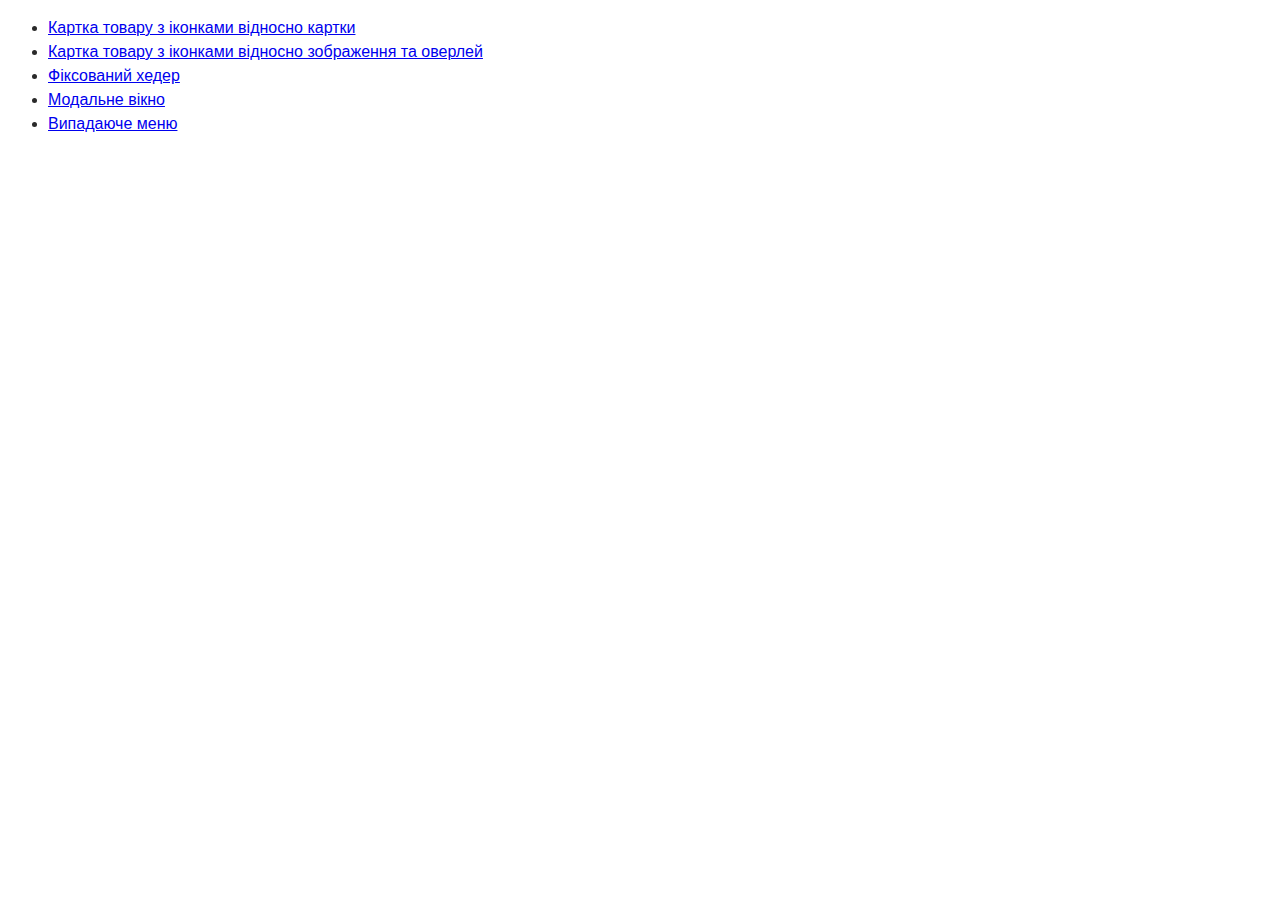
<file: index.html>
<!DOCTYPE html>
<html lang="en">
<head>
    <meta charset="UTF-8">
    <meta name="viewport" content="width=device-width, initial-scale=1.0">
    <title>Positioned elements</title>
    <link rel="stylesheet" href="./css/styles.css" />
</head>
<body>
<ul class="nav">
    <li>
        <a href="./icons.html">
            Картка товару з іконками відносно картки
        </a>
    </li>
    <li>
        <a href="./overlay.html">
            Картка товару з іконками відносно зображення та оверлей
        </a>
    </li>
    <li><a href="./fixed-header.html">Фіксований хедер</a></li>
    <li><a href="./modal.html">Модальне вікно</a></li>
    <li><a href="./dropdown.html">Випадаюче меню</a></li>
</ul>
</body>
</html>
</file>
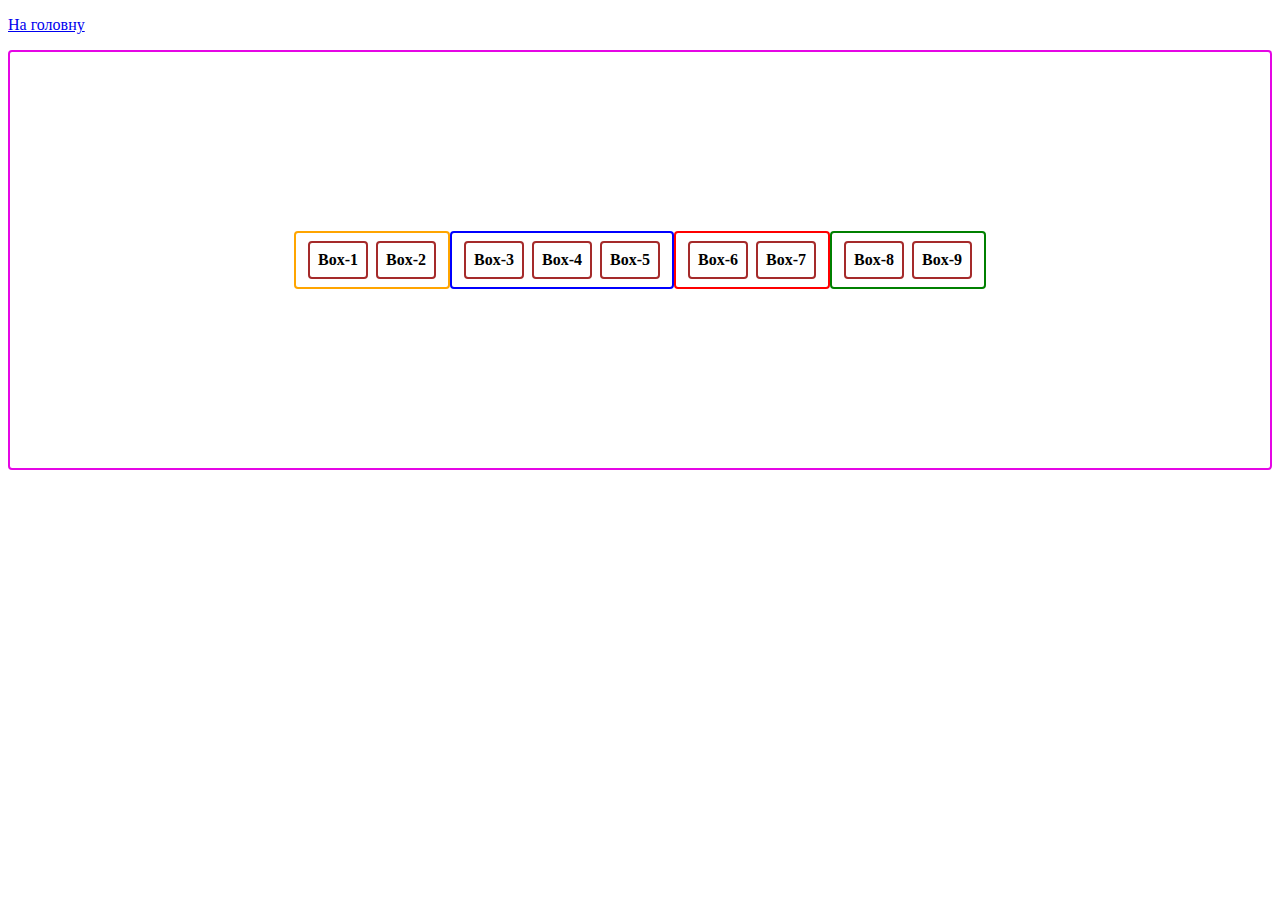
<file: auto-margin.html>
<!DOCTYPE html>
<html lang="en">
    <head>
        <meta charset="UTF-8">
        <meta name="viewport" content="width=device-width, initial-scale=1.0">
        <title>Flexbox та автоматичні відступи</title>
        <link rel="stylesheet" href="./css/auto-margin.css">
    </head>
    <body>
        <p>
            <a href="index.html">На головну</a>
        </p>

        <div class="container">
            <div class="group-1">
                <div class="box">Box-1</div>
                <div class="box">Box-2</div>
            </div>

            <div class="group-2">
                <div class="box">Box-3</div>
                <div class="box">Box-4</div>
                <div class="box">Box-5</div>
            </div>

            <div class="group-3">
                <div class="box">Box-6</div>
                <div class="box">Box-7</div>
            </div>

            <div class="group-4">
                <div class="box">Box-8</div>
                <div class="box">Box-9</div>
            </div>
        </div>

    </body>
</html>
</file>
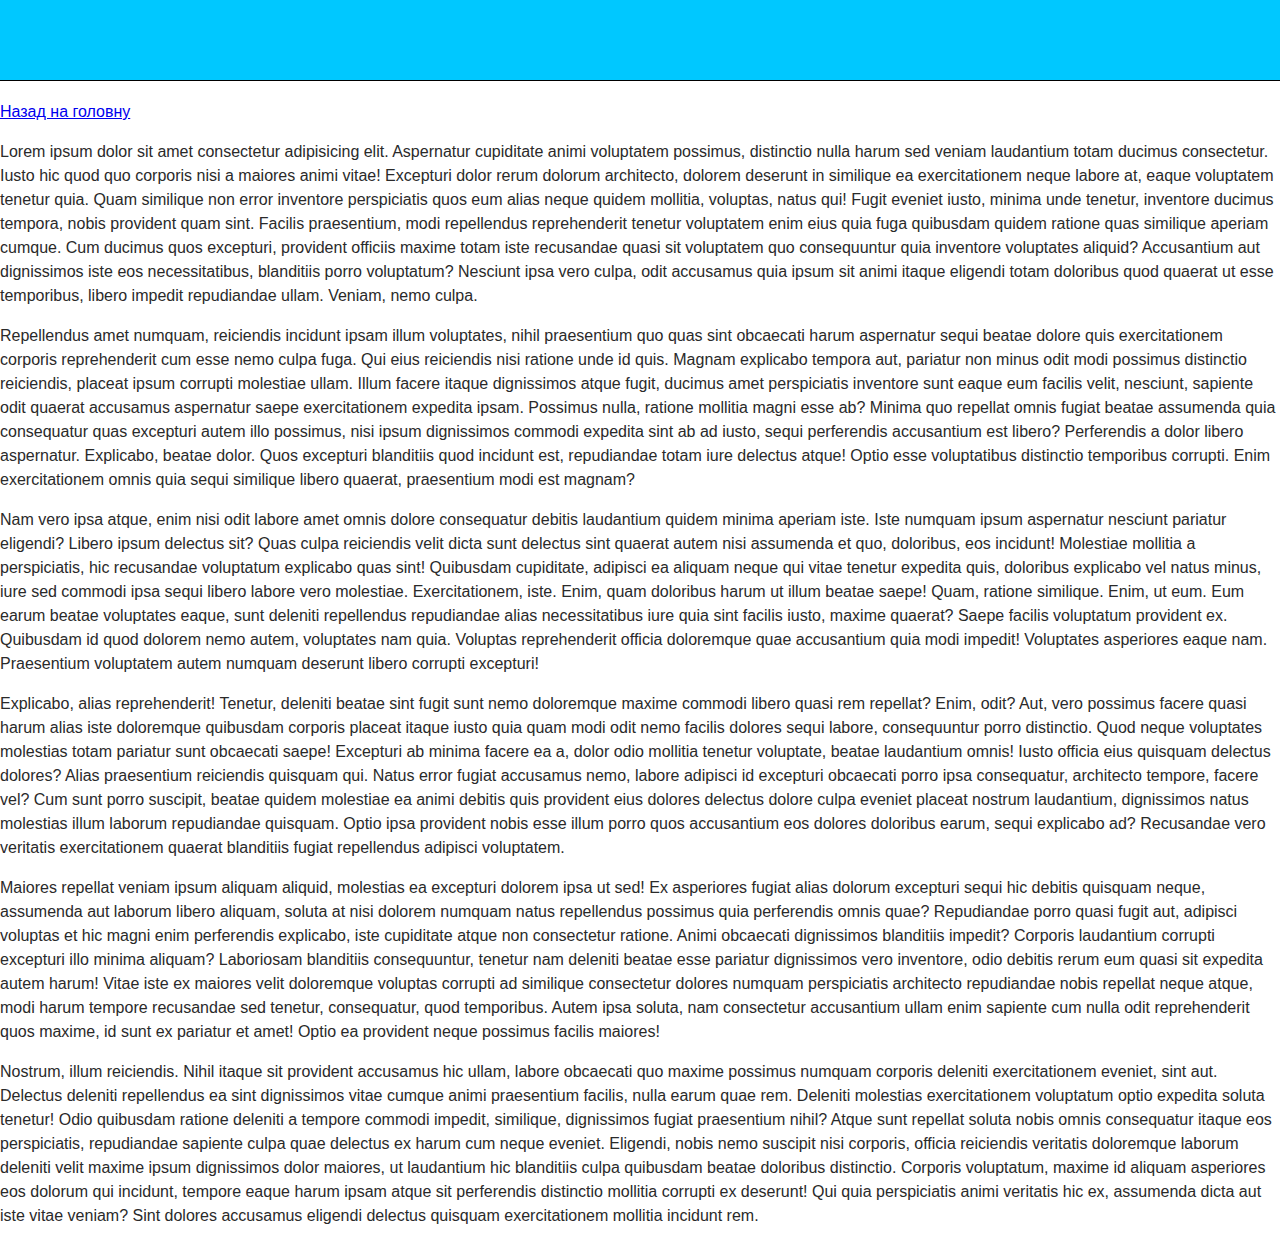
<file: fixed-header.html>
<!DOCTYPE html>
<html lang="en">
<head>
    <meta charset="UTF-8">
    <meta name="viewport" content="width=device-width, initial-scale=1.0">
    <title>Фіксований хедер</title>
    <link rel="stylesheet" href="./css/styles.css" />
    <link rel="stylesheet" href="./css/fixed-header.css" />
</head>
<body>
   <header class="page-header"></header>

<a href="/index.html">Назад на головну</a>

<p>
    Lorem ipsum dolor sit amet consectetur adipisicing elit. Aspernatur
    cupiditate animi voluptatem possimus, distinctio nulla harum sed veniam
    laudantium totam ducimus consectetur. Iusto hic quod quo corporis nisi a
    maiores animi vitae! Excepturi dolor rerum dolorum architecto, dolorem
    deserunt in similique ea exercitationem neque labore at, eaque voluptatem
    tenetur quia. Quam similique non error inventore perspiciatis quos eum
    alias neque quidem mollitia, voluptas, natus qui! Fugit eveniet iusto,
    minima unde tenetur, inventore ducimus tempora, nobis provident quam sint.
    Facilis praesentium, modi repellendus reprehenderit tenetur voluptatem
    enim eius quia fuga quibusdam quidem ratione quas similique aperiam
    cumque. Cum ducimus quos excepturi, provident officiis maxime totam iste
    recusandae quasi sit voluptatem quo consequuntur quia inventore voluptates
    aliquid? Accusantium aut dignissimos iste eos necessitatibus, blanditiis
    porro voluptatum? Nesciunt ipsa vero culpa, odit accusamus quia ipsum sit
    animi itaque eligendi totam doloribus quod quaerat ut esse temporibus,
    libero impedit repudiandae ullam. Veniam, nemo culpa.
</p>
<p>
    Repellendus amet numquam, reiciendis incidunt ipsam illum voluptates,
    nihil praesentium quo quas sint obcaecati harum aspernatur sequi beatae
    dolore quis exercitationem corporis reprehenderit cum esse nemo culpa
    fuga. Qui eius reiciendis nisi ratione unde id quis. Magnam explicabo
    tempora aut, pariatur non minus odit modi possimus distinctio reiciendis,
    placeat ipsum corrupti molestiae ullam. Illum facere itaque dignissimos
    atque fugit, ducimus amet perspiciatis inventore sunt eaque eum facilis
    velit, nesciunt, sapiente odit quaerat accusamus aspernatur saepe
    exercitationem expedita ipsam. Possimus nulla, ratione mollitia magni esse
    ab? Minima quo repellat omnis fugiat beatae assumenda quia consequatur
    quas excepturi autem illo possimus, nisi ipsum dignissimos commodi
    expedita sint ab ad iusto, sequi perferendis accusantium est libero?
    Perferendis a dolor libero aspernatur. Explicabo, beatae dolor. Quos
    excepturi blanditiis quod incidunt est, repudiandae totam iure delectus
    atque! Optio esse voluptatibus distinctio temporibus corrupti. Enim
    exercitationem omnis quia sequi similique libero quaerat, praesentium modi
    est magnam?
</p>
<p>
    Nam vero ipsa atque, enim nisi odit labore amet omnis dolore consequatur
    debitis laudantium quidem minima aperiam iste. Iste numquam ipsum
    aspernatur nesciunt pariatur eligendi? Libero ipsum delectus sit? Quas
    culpa reiciendis velit dicta sunt delectus sint quaerat autem nisi
    assumenda et quo, doloribus, eos incidunt! Molestiae mollitia a
    perspiciatis, hic recusandae voluptatum explicabo quas sint! Quibusdam
    cupiditate, adipisci ea aliquam neque qui vitae tenetur expedita quis,
    doloribus explicabo vel natus minus, iure sed commodi ipsa sequi libero
    labore vero molestiae. Exercitationem, iste. Enim, quam doloribus harum ut
    illum beatae saepe! Quam, ratione similique. Enim, ut eum. Eum earum
    beatae voluptates eaque, sunt deleniti repellendus repudiandae alias
    necessitatibus iure quia sint facilis iusto, maxime quaerat? Saepe facilis
    voluptatum provident ex. Quibusdam id quod dolorem nemo autem, voluptates
    nam quia. Voluptas reprehenderit officia doloremque quae accusantium quia
    modi impedit! Voluptates asperiores eaque nam. Praesentium voluptatem
    autem numquam deserunt libero corrupti excepturi!
</p>
<p>
    Explicabo, alias reprehenderit! Tenetur, deleniti beatae sint fugit sunt
    nemo doloremque maxime commodi libero quasi rem repellat? Enim, odit? Aut,
    vero possimus facere quasi harum alias iste doloremque quibusdam corporis
    placeat itaque iusto quia quam modi odit nemo facilis dolores sequi
    labore, consequuntur porro distinctio. Quod neque voluptates molestias
    totam pariatur sunt obcaecati saepe! Excepturi ab minima facere ea a,
    dolor odio mollitia tenetur voluptate, beatae laudantium omnis! Iusto
    officia eius quisquam delectus dolores? Alias praesentium reiciendis
    quisquam qui. Natus error fugiat accusamus nemo, labore adipisci id
    excepturi obcaecati porro ipsa consequatur, architecto tempore, facere
    vel? Cum sunt porro suscipit, beatae quidem molestiae ea animi debitis
    quis provident eius dolores delectus dolore culpa eveniet placeat nostrum
    laudantium, dignissimos natus molestias illum laborum repudiandae
    quisquam. Optio ipsa provident nobis esse illum porro quos accusantium eos
    dolores doloribus earum, sequi explicabo ad? Recusandae vero veritatis
    exercitationem quaerat blanditiis fugiat repellendus adipisci voluptatem.
</p>
<p>
    Maiores repellat veniam ipsum aliquam aliquid, molestias ea excepturi
    dolorem ipsa ut sed! Ex asperiores fugiat alias dolorum excepturi sequi
    hic debitis quisquam neque, assumenda aut laborum libero aliquam, soluta
    at nisi dolorem numquam natus repellendus possimus quia perferendis omnis
    quae? Repudiandae porro quasi fugit aut, adipisci voluptas et hic magni
    enim perferendis explicabo, iste cupiditate atque non consectetur ratione.
    Animi obcaecati dignissimos blanditiis impedit? Corporis laudantium
    corrupti excepturi illo minima aliquam? Laboriosam blanditiis
    consequuntur, tenetur nam deleniti beatae esse pariatur dignissimos vero
    inventore, odio debitis rerum eum quasi sit expedita autem harum! Vitae
    iste ex maiores velit doloremque voluptas corrupti ad similique
    consectetur dolores numquam perspiciatis architecto repudiandae nobis
    repellat neque atque, modi harum tempore recusandae sed tenetur,
    consequatur, quod temporibus. Autem ipsa soluta, nam consectetur
    accusantium ullam enim sapiente cum nulla odit reprehenderit quos maxime,
    id sunt ex pariatur et amet! Optio ea provident neque possimus facilis
    maiores!
</p>
<p>
    Nostrum, illum reiciendis. Nihil itaque sit provident accusamus hic ullam,
    labore obcaecati quo maxime possimus numquam corporis deleniti
    exercitationem eveniet, sint aut. Delectus deleniti repellendus ea sint
    dignissimos vitae cumque animi praesentium facilis, nulla earum quae rem.
    Deleniti molestias exercitationem voluptatum optio expedita soluta
    tenetur! Odio quibusdam ratione deleniti a tempore commodi impedit,
    similique, dignissimos fugiat praesentium nihil? Atque sunt repellat
    soluta nobis omnis consequatur itaque eos perspiciatis, repudiandae
    sapiente culpa quae delectus ex harum cum neque eveniet. Eligendi, nobis
    nemo suscipit nisi corporis, officia reiciendis veritatis doloremque
    laborum deleniti velit maxime ipsum dignissimos dolor maiores, ut
    laudantium hic blanditiis culpa quibusdam beatae doloribus distinctio.
    Corporis voluptatum, maxime id aliquam asperiores eos dolorum qui
    incidunt, tempore eaque harum ipsam atque sit perferendis distinctio
    mollitia corrupti ex deserunt! Qui quia perspiciatis animi veritatis hic
    ex, assumenda dicta aut iste vitae veniam? Sint dolores accusamus eligendi
    delectus quisquam exercitationem mollitia incidunt rem.
</p>

<script>
    const { height: pageHeaderHeight } = document
        .querySelector(".page-header")
        .getBoundingClientRect();

    document.body.style.paddingTop = `${pageHeaderHeight}px`;
</script> 
</body>
</html>
</file>
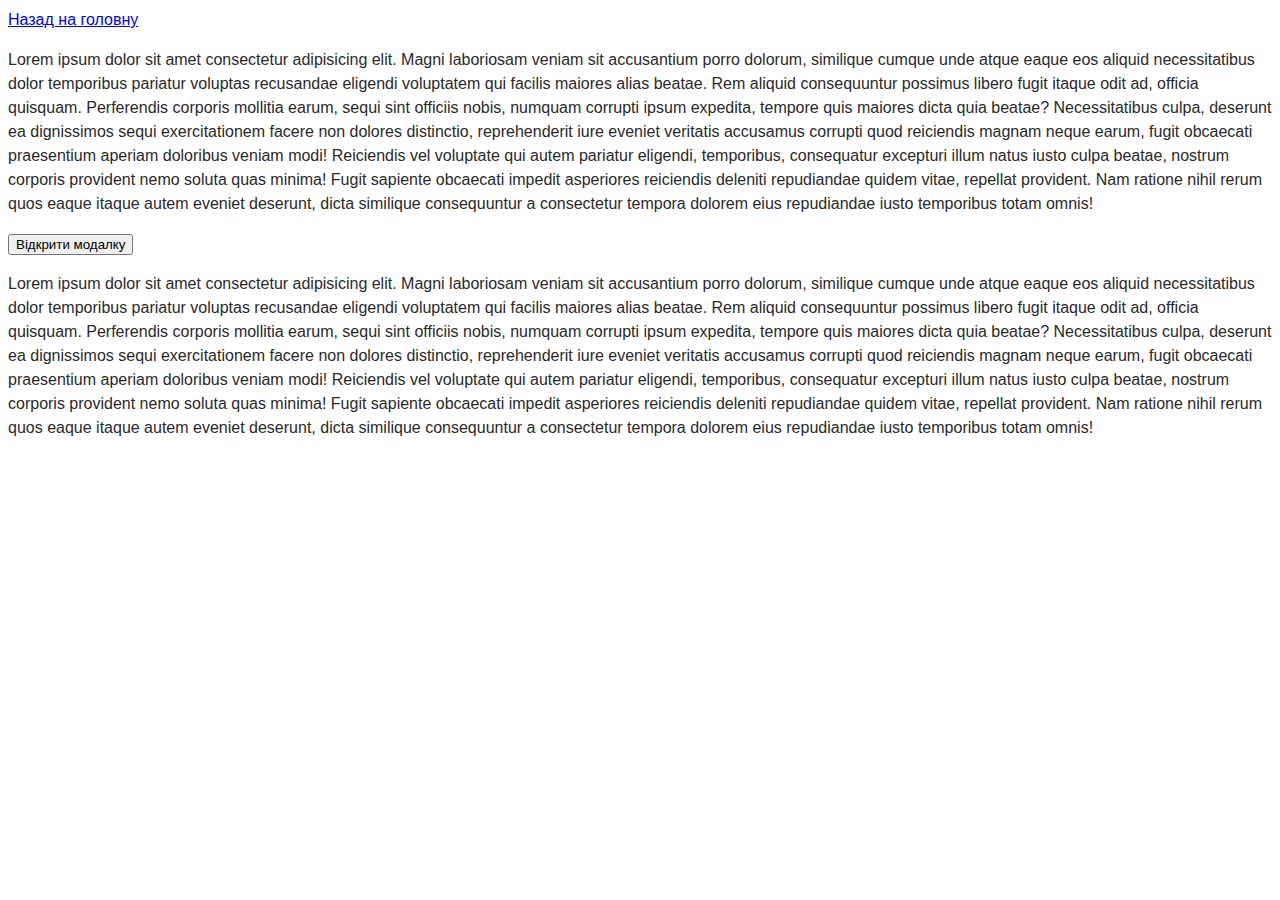
<file: modal.html>
<!DOCTYPE html>
<html lang="en">
<head>
    <meta charset="UTF-8">
    <meta name="viewport" content="width=device-width, initial-scale=1.0">
    <title>Модальне вікно</title>
    <link rel="stylesheet" href="./css/styles.css" />
    <link rel="stylesheet" href="./css/modal.css" />
</head>
<body>
    <a href="/index.html">Назад на головну</a>
    
    <p>
        Lorem ipsum dolor sit amet consectetur adipisicing elit. Magni laboriosam
        veniam sit accusantium porro dolorum, similique cumque unde atque eaque
        eos aliquid necessitatibus dolor temporibus pariatur voluptas recusandae
        eligendi voluptatem qui facilis maiores alias beatae. Rem aliquid
        consequuntur possimus libero fugit itaque odit ad, officia quisquam.
        Perferendis corporis mollitia earum, sequi sint officiis nobis, numquam
        corrupti ipsum expedita, tempore quis maiores dicta quia beatae?
        Necessitatibus culpa, deserunt ea dignissimos sequi exercitationem facere
        non dolores distinctio, reprehenderit iure eveniet veritatis accusamus
        corrupti quod reiciendis magnam neque earum, fugit obcaecati praesentium
        aperiam doloribus veniam modi! Reiciendis vel voluptate qui autem pariatur
        eligendi, temporibus, consequatur excepturi illum natus iusto culpa
        beatae, nostrum corporis provident nemo soluta quas minima! Fugit sapiente
        obcaecati impedit asperiores reiciendis deleniti repudiandae quidem vitae,
        repellat provident. Nam ratione nihil rerum quos eaque itaque autem
        eveniet deserunt, dicta similique consequuntur a consectetur tempora
        dolorem eius repudiandae iusto temporibus totam omnis!
    </p>
    
    <button data-open-modal>Відкрити модалку</button>
    
    <p>
        Lorem ipsum dolor sit amet consectetur adipisicing elit. Magni laboriosam
        veniam sit accusantium porro dolorum, similique cumque unde atque eaque
        eos aliquid necessitatibus dolor temporibus pariatur voluptas recusandae
        eligendi voluptatem qui facilis maiores alias beatae. Rem aliquid
        consequuntur possimus libero fugit itaque odit ad, officia quisquam.
        Perferendis corporis mollitia earum, sequi sint officiis nobis, numquam
        corrupti ipsum expedita, tempore quis maiores dicta quia beatae?
        Necessitatibus culpa, deserunt ea dignissimos sequi exercitationem facere
        non dolores distinctio, reprehenderit iure eveniet veritatis accusamus
        corrupti quod reiciendis magnam neque earum, fugit obcaecati praesentium
        aperiam doloribus veniam modi! Reiciendis vel voluptate qui autem pariatur
        eligendi, temporibus, consequatur excepturi illum natus iusto culpa
        beatae, nostrum corporis provident nemo soluta quas minima! Fugit sapiente
        obcaecati impedit asperiores reiciendis deleniti repudiandae quidem vitae,
        repellat provident. Nam ratione nihil rerum quos eaque itaque autem
        eveniet deserunt, dicta similique consequuntur a consectetur tempora
        dolorem eius repudiandae iusto temporibus totam omnis!
    </p>
    
    <div class="backdrop is-hidden" data-backdrop>
        <div class="modal">
            <p>
                Lorem ipsum dolor sit amet consectetur adipisicing elit. Nulla quis
                debitis quibusdam doloremque perspiciatis distinctio consequuntur
                nobis ipsa dolore earum quisquam qui eveniet maxime ad, numquam libero
                quos, veritatis accusantium similique tempora nemo? Quo consequuntur
                iusto eius aut facilis doloribus aliquam quae vitae dolor
                voluptatibus? Accusamus corrupti cumque odio illo.
            </p>
            <button data-close-modal>Закрити</button>
        </div>
    </div>
    
    <script>
        const refs = {
            openModalBtn: document.querySelector("[data-open-modal]"),
            closeModalBtn: document.querySelector("[data-close-modal]"),
            backdrop: document.querySelector("[data-backdrop]"),
        };

        refs.openModalBtn.addEventListener("click", toggleModal);
        refs.closeModalBtn.addEventListener("click", toggleModal);

        refs.backdrop.addEventListener("click", logBackdropClick);

        function toggleModal() {
            refs.backdrop.classList.toggle("is-hidden");
        }

        function logBackdropClick() {
            console.log("Це клік в бекдроп");
        }
    </script>
</body>
</html>
</file>
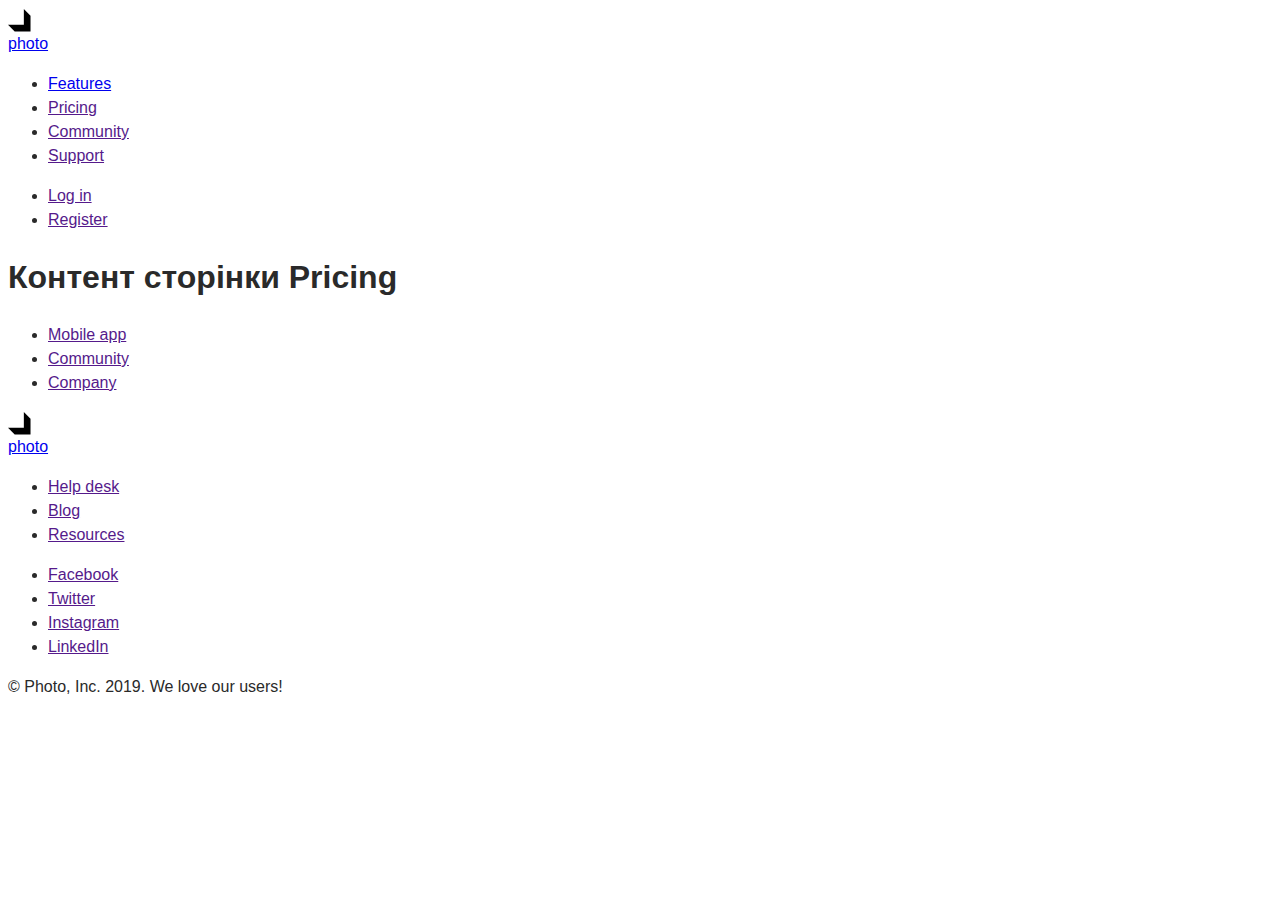
<file: pricing.html>
<!DOCTYPE html>
<html lang="en">
    <head>
        <meta charset="UTF-8">
        <meta name="viewport" content="width=device-width, initial-scale=1.0">
        <title>Sample markup</title>
        <link
            href="https://fonts.googleapis.com/css2?family=Comfortaa&family=Montserrat:wght@400;500;700&display=swap"
            rel="stylesheet"/>
        <link rel="stylesheet" href="./css/styles.css">
    </head>
    <body>
        <!-- Шапка сайту -->
        <header>
            <nav>
                <a href="./index.html" class="logo">
                    <img src="./images/logo.svg" alt="Логотип компанії">
                    photo
                </a>
                <ul class="site-nav list">
                    <li>
                        <a href="./index.html" class="link">Features</a>
                    </li>
                    <li>
                        <a href="" class="link current">Pricing</a>
                    </li>
                    <li>
                        <a href="" class="link">Community</a>
                    </li>
                    <li>
                        <a href="" class="link">Support</a>
                    </li>
                </ul>
                <ul class="auth-nav list">
                    <li>
                        <a href="" class="button primary">Log in</a>
                    </li>
                    <li>
                        <a href="" class="button secondary">Register</a>
                    </li>
                </ul>
            </nav>
        </header>

        <h1>Контент сторінки Pricing</h1>

        <!-- Футер -->
        <footer>
            <ul>
                <li>
                    <a href="">Mobile app</a>
                </li>
                <li>
                    <a href="">Community</a>
                </li>
                <li>
                    <a href="">Company</a>
                </li>
            </ul>

            <a href="./index.html">
                <img src="./images/logo.svg" alt="Логотип компанії">
                photo
            </a>

            <ul>
                <li>
                    <a href="">Help desk</a>
                </li>
                <li>
                    <a href="">Blog</a>
                </li>
                <li>
                    <a href="">Resources</a>
                </li>
            </ul>

            <ul>
                <li>
                    <a href="" aria-label="Посилання на Facebook">Facebook</a>
                </li>
                <li>
                    <a href="" aria-label="Посилання на Twitter">Twitter</a>
                </li>
                <li>
                    <a href="" aria-label="Посилання на Instagram">Instagram</a>
                </li>
                <li>
                    <a href="" aria-label="Посилання на LinkedIn">LinkedIn</a>
                </li>
            </ul>

            <p>
                &#169; Photo, Inc. 2019. We love our users!
            </p>
        </footer>
    </body>

</html>
</file>
<file: css/styles.css>
*,
::before,
::after {
    box-sizing: border-box;
}

body {
    font-family: -apple-system, BlinkMacSystemFont, "Segoe UI", Roboto, Oxygen,
        Ubuntu, Cantarell, "Open Sans", "Helvetica Neue", sans-serif;
    line-height: 1.5;
    color: #2a2a2a;
    background-color: #fff;
}

img {
    display: block;
    max-width: 100%;
    height: auto;
}

.visually-hidden {
    position: absolute;
    width: 1px;
    height: 1px;
    margin: -1px;
    border: 0;
    padding: 0;
    clip: rect(0 0 0 0);
    overflow: hidden;
}
</file>
<file: css/auto-margin.css>
.box,
.container,
.group-1,
.group-2,
.group-3,
.group-4 {
    display: flex;
    padding: 8px;
    border-width: 2px;
    border-style: solid;
    border-radius: 4px;
}

.container {
    border-color: rgb(229, 6, 229); 
    display: flex;
    justify-content: center;
    align-items: center;
    height: 400px;
}

.group-1 {
    border-color: orange;
}

.group-2 {
    border-color: blue;
}

.group-3{
    border-color: red;
    /* margin-left: auto; */
}

.group-4 {
    border-color: green;
    /* margin-left: auto; */
}

.box{
    margin-left: 4px;
    margin-right: 4px;
    border-color: brown;
    font-weight: 700;
}
</file>
<file: css/fixed-header.css>
body {
    margin: 0;
}

.page-header {
    position: fixed;
    width: 100%;
    top: 0;
    left: 0;
    min-height: 80px;
    background-color: rgba(0, 200, 255, 1);
    outline: 1px solid black;
}

p {
    user-select: none;
}

a{
    display: block;
    margin-top: 20px;
}
</file>
<file: css/modal.css>
.backdrop {
    position: fixed;
    top: 0;
    left: 0;
    width: 100%;
    height: 100%;
    background-color: rgba(0, 200, 255, 0.5);
}

.backdrop.is-hidden {
    opacity: 0;
    pointer-events: none;
}

.modal {
    position: absolute;
    top: 50%;
    left: 50%;
    transform: translate(-50%, -50%);

    min-height: 300px;
    min-width: 400px;
    padding: 15px;

    background-color: #fff;
}
</file>
